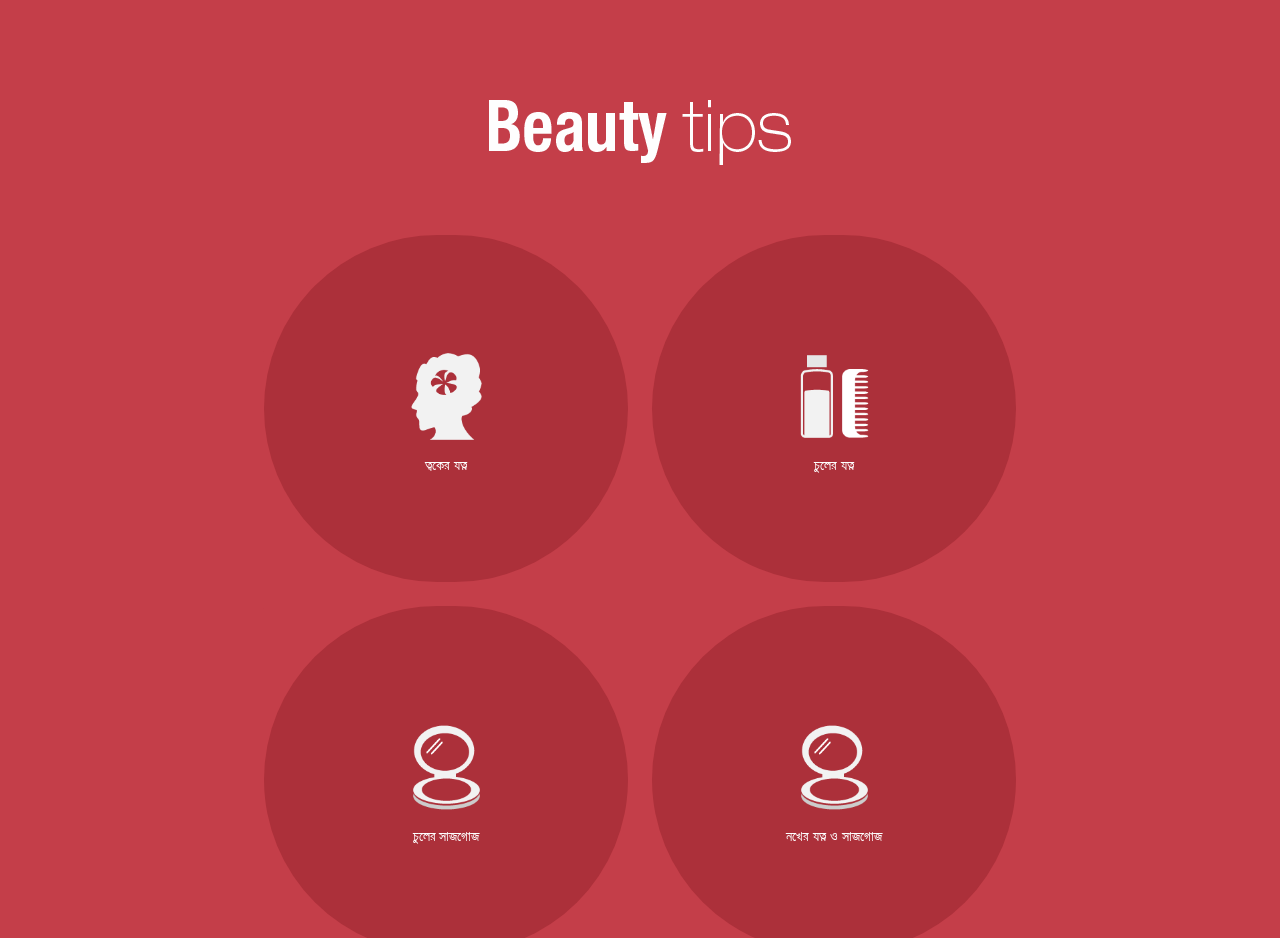
<file: index.html>
<!DOCTYPE html PUBLIC "-//W3C//DTD XHTML 1.0 Transitional//EN" "http://www.w3.org/TR/xhtml1/DTD/xhtml1-transitional.dtd">
<html xmlns="http://www.w3.org/1999/xhtml">
  <div class="fit-vids-style">­<style>.fluid-width-video-wrapper {width: 100%;position: relative;adding: 0;}                                                                                   .fluid-width-video-wrapper iframe,        .fluid-width-video-wrapper object,        .fluid-width-video-wrapper embed {           position: absolute;                       top: 0;                                   left: 0;                                  width: 100%;                              height: 100%;                          }                                       </style>
  </div>
  <script id="tinyhippos-injected">if (window.top.ripple) { window.top.ripple("bootstrap").inject(window, document); }</script>
<head>
  <meta http-equiv="Content-Type" content="text/html; charset=utf-8">
  <meta name="viewport" content="width=device-width, initial-scale=1, maximum-scale=1">
  <meta name="apple-mobile-web-app-capable" content="yes">
  <meta name="apple-mobile-web-app-status-bar-style" content="black">
  <link rel="apple-touch-icon" href="images/apple-touch-icon.png">
  <link rel="apple-touch-startup-image" href="images/apple-touch-startup-image-320x460.png">
  <meta name="author" content="FamousThemes">
  <meta name="description" content="GoMobile - A next generation web app theme">
  <meta name="keywords" content="mobile web app, mobile template, mobile design, mobile app design, mobile app theme, mobile wordpress theme, my mobile app">
  <title>GoMobile - A next generation web app theme</title>
  <link type="text/css" rel="stylesheet" href="css/style.css">
  <link type="text/css" rel="stylesheet" href="colors/personal/personal.css">
  <link type="text/css" rel="stylesheet" href="css/idangerous.swiper.css">
  <link type="text/css" rel="stylesheet" href="css/swipebox.css">
  <link href="http://fonts.googleapis.com/css?family=Lato:300" rel="stylesheet" type="text/css">
  <script type="text/javascript" src="js/jquery-1.10.1.min.js"></script>
  <script src="js/jquery.validate.min.js" type="text/javascript"></script>

  <script type="text/javascript" src="data.json"></script>
</head>
<body>
  <div id="header">
      <div class="gohome radius20"><a href="#"><img src="images/icons/home.png" alt="" title=""></a></div>
      <div class="goback radius20"><a href="#"><img src="images/icons/back-white.png" alt="" title=""></a></div>
      <div class="gomenu radius20"><a href="#" onclick="swiperParent.swipeTo(3);"><img src="images/icons/contact.png" alt="" title=""></a></div>
  </div>
  <div class="swiper-container swiper-parent">
    <div class="swiper-wrapper" style="width: 7200px; height: 319px;">
    
      <!--Menu page-->
      <div class="swiper-slide sliderbg_menu swiper-slide-visible swiper-slide-active" style="width: 800px; height: 319px;">
          <div class="swiper-container swiper-nested swiper-free-mode">
                   <div class="swiper-wrapper" style="width: 800px; height: 1707px; transition: 0s; -webkit-transition: 0s; transform: translate3d(0px, 0px, 0px); -webkit-transform: translate3d(0px, 0px, 0px);">
                        <div class="swiper-slide swiper-slide-visible swiper-slide-active">
                            <div class="slide-inner">
                                <div class="logo"><a href="#"><img src="colors/personal/images/logo.png" alt="" title="" border="0"></a></div>
                                <div class="menu">
                                  
                                <div class="clearfix"></div>
                                </div>
                           </div>
                         </div>
                   </div>
                  <div class="swiper-scrollbar" style="opacity: 0; transition: 400ms; -webkit-transition: 400ms;"><div class="swiper-scrollbar-drag swiper-scrollbar-cursor-drag" style="height: 0px; transition: 0ms; -webkit-transition: 0ms; transform: translate3d(0px, 0px, 0px); -webkit-transform: translate3d(0px, 0px, 0px);"></div></div>
          </div> 
      </div>
      
      <!--Page 1 content-->
      <div class="swiper-slide sliderbg" style="width: 800px; height: 319px;">
        <div class="swiper-container  swiper-free-mode swiper-post">
             <div class="swiper-wrapper" style="width: 800px; height: 1918px;">
                  <div class="swiper-slide swiper-slide-visible swiper-slide-active ">
                      <div class="slide-inner">
                            <div class="pages_container posts-list-container">
                                <ul class="post-list"></ul>               
                                <div class="clearfix"></div>
                               <!--  <div class="scrolltop radius20"><a href="#"><img src="images/icons/top.png" alt="Go on top" title="Go on top"></a></div> -->
                            </div>
                                          
                                <!--End of page container-->
                      </div>
                  </div>
            </div>
            <div class="swiper-scrollbar" style="opacity: 0;"><div class="swiper-scrollbar-drag swiper-scrollbar-cursor-drag" style="height: 0px;"></div></div>
        </div>
     </div>
      
      
    
     
      <!--Page 2 content-->
      <div class="swiper-slide sliderbg" style="width: 800px; height: 319px;">
      <div class="swiper-container swiper-nested swiper-free-mode">
               <div class="swiper-wrapper" style="width: 800px; height: 1947px;">
                    <div class="swiper-slide swiper-slide-visible swiper-slide-active ">
                              <div class="slide-inner">
                                    <div class="pages_container detail_page">
                                        <h2 class="page_title">ব্রণ থেকে নিস্তার পেতে জেনে নিন কিছু প্রাকৃতিক সাধারণ টিপস্</h2>
                                        <div><p>ব্রণের সমস্যা নিয়ে কম বেশি চিন্তিত নন এমন মানুষ খুঁজে পাওয়া দুষ্কর। এখন গরমকাল ব্রণের সমস্যা এই সময় খুব বেশি থাকে। আজ আমরা জানবো খুব সহজেই কিভাবে আপনি ব্রণ থেকে নিজের ত্বক সুস্থ এবং উজ্জ্বল রাখতে পারবেন।</p></div>
                                        <div class="image_single radius4"><img src="images/content-img/maxresdefault.jpg" alt="" title="" border="0"></div>
                                        <div class="image_caption red red_borderbottom radius4">ব্রণের সমস্যা</div>

                                        <div class="image_single radius4"><img src="images/content-img/insomnia.jpg" alt="" title="" border="0"></div> 
                                        <h3>রাত জাগা পরিহারঃ</h3>
                                        <p>আপনাকে অবশ্যই ব্রণ থেকে মুক্তি পেতে হলে বেশি রাত জাগা যাবেনা। রাত জাগলে আপনার ত্বকে ব্রণ বৃদ্ধি পাবেই। আপনি রাতে তাড়াতাড়ি ঘুমিয়ে যাবেন এবং সকালে তাড়াতাড়ি উঠে যাবেন। এভাবে নিয়মিত পরিমিত ঘুম আপনার ত্বকে ব্রণ অনেকটাই কমিয়ে দিবে।</p>
                                        <div class="image_single radius4"><img src="images/content-img/simple-eating-healthy-habits.jpg" alt="" title="" border="0"></div>
                                        <h3>খাবারের অভ্যাসঃ</h3>
                                        <p>ত্বকে ব্রণ উঠার সাথে আপনার খাদ্যাভ্যাস অনেকটাই সম্পর্কিত। আপনি যদি ব্রণ থেকে নিস্তার পেতে চান, তবে অবশ্যই তৈলাক্ত খাবার, অর্থাৎ ভাঁজা পোড়া খাবার, অধিক তেল যুক্ত খাবার পরিহার করতে হবে। এছাড়া চকলেট খাওয়া কমিয়ে দিন। মনে রাখবেন চকলেট আপনার ব্রণ বৃদ্ধিতে বিশেষ ভুমিকা রাখে।</p>
                                       
                                        <div class="image_single radius4"><img src="images/content-img/prick.jpg" alt="" title="" border="0"></div>
                                        <h3> অপ্রয়োজনে মুখে খোঁচাবেন নাঃ</h3>
                                        <p>ত্বকে ব্রণ উঠার সাথে আপনার খাদ্যাভ্যাস অনেকটাই সম্পর্কিত। আপনি যদি ব্রণ থেকে নিস্তার পেতে চান, তবে অবশ্যই তৈলাক্ত খাবার, অর্থাৎ ভাঁজা পোড়া খাবার, অধিক তেল যুক্ত খাবার পরিহার করতে হবে। এছাড়া চকলেট খাওয়া কমিয়ে দিন। মনে রাখবেন চকলেট আপনার ব্রণ বৃদ্ধিতে বিশেষ ভুমিকা রাখে।</p>                                  
                                        <div class="clearfix"></div>
                                        <div class="scrolltop radius20"><a href="#"><img src="images/icons/top.png" alt="Go on top" title="Go on top"></a></div>
                                    </div>
                                        <!--End of page container-->
                              </div>
                    </div>
              </div>
              <div class="swiper-scrollbar" style="opacity: 0;"><div class="swiper-scrollbar-drag swiper-scrollbar-cursor-drag" style="height: 0px;"></div></div>
     </div>
     </div>
   
     
  

     
     
      <!--Page 9 content-->
      <div class="swiper-slide sliderbg" style="width: 800px; height: 319px;">
      <div class="swiper-container swiper-nested swiper-free-mode">
               <div class="swiper-wrapper" style="width: 800px; height: 1316px;">
                    <div class="swiper-slide swiper-slide-visible swiper-slide-active">
                              <div class="slide-inner">
                                        <div class="pages_container">
                                        
                                        <h2 class="page_title">Get in touch</h2>
                                            <h2 id="Note"></h2>
                                            <div class="form">
                                            <form class="cmxform" id="CommentForm" method="post" action="" novalidate="novalidate">
                                            <label>Name:</label>
                                            <input type="text" name="ContactName" id="ContactName" value="" class="form_input radius4 required">
                                            <label>Email:</label>
                                            <input type="text" name="ContactEmail" id="ContactEmail" value="" class="form_input radius4 required email">
                                            <label>Message:</label>
                                            <textarea name="ContactComment" id="ContactComment" class="form_textarea radius4 textarea required" rows="" cols=""></textarea>
                                            <input type="submit" name="submit" class="form_submit radius4 red red_borderbottom" id="submit" value="Send">
                                            <input class="" type="hidden" name="to" value="youremaill@yourwebsiteee.com">
                                            <input class="" type="hidden" name="subject" value="Contacf form message">
                                            <label id="loader" style="display:none;"><img src="images/loader.gif" alt="Loading..." id="LoadingGraphic"></label>
                                            </form>
                                            </div>

                                            
                                       <h2>Let's socialize</h2>     
                                            <ul class="social">
                                            <li class="social_facebook"><a href="#"><img src="images/icons/social/facebook.png" alt="" title="" border="0"></a></li>
                                            <li class="social_twitter"><a href="#"><img src="images/icons/social/twitter.png" alt="" title="" border="0"></a></li>
                                            <li class="social_google"><a href="#"><img src="images/icons/social/google.png" alt="" title="" border="0"></a></li>
                                            <li class="social_pinterest"><a href="#"><img src="images/icons/social/pinterest.png" alt="" title="" border="0"></a></li>
                                            <li class="social_flickr"><a href="#"><img src="images/icons/social/flickr.png" alt="" title="" border="0"></a></li>
                                            <li class="social_digg"><a href="#"><img src="images/icons/social/digg.png" alt="" title="" border="0"></a></li>
                                            </ul>
                                        <h2>Give Us a call</h2>    
                                        <a href="tel:123 456 789" class="call_button radius8">Click To Call Now!</a>
                                        <a href="http://maps.google.com/maps?q=houston+usa&amp;hl=ro&amp;sll=37.0625,-95.677068&amp;sspn=53.961216,114.169922&amp;hnear=Houston,+Harris,+Texas&amp;t=m&amp;z=5" class="map_button radius8">View our location</a>  

                                        <div class="clearfix"></div>
                                        <div class="scrolltop radius20"><a href="#"><img src="images/icons/top.png" alt="Go on top" title="Go on top"></a></div>    
                                        </div>
                                        <!--End of page container-->
                              </div>
                    </div>
              </div>
              <div class="swiper-scrollbar" style="opacity: 0;"><div class="swiper-scrollbar-drag swiper-scrollbar-cursor-drag" style="height: 0px;"></div></div>
     </div>
     </div>
       
     <!--End of pages--> 

    </div>
  <div class="pagination">
    <!-- <span class="swiper-pagination-switch swiper-visible-switch swiper-active-switch">
    </span>
    <span class="swiper-pagination-switch">
    </span>
    <span class="swiper-pagination-switch">
    </span>
    <span class="swiper-pagination-switch">
    </span>
    <span class="swiper-pagination-switch">
    </span>
    <span class="swiper-pagination-switch">
    </span>
    <span class="swiper-pagination-switch">
    </span>
    <span class="swiper-pagination-switch">
    </span>
    <span class="swiper-pagination-switch">
    </span> -->
  </div>
  </div>
<script type="text/javascript" src="js/jquery.swipebox.js"></script>
<script type="text/javascript" src="js/idangerous.swiper-2.1.js"></script>
<script type="text/javascript" src="js/idangerous.swiper.scrollbar-2.1.js"></script>
<script type="text/javascript" src="js/jquery.tabify.js"></script>
<script type="text/javascript" src="js/jquery.fitvids.js"></script>
<script type="text/javascript" src="js/code.js"></script>
<script type="text/javascript" src="js/load.js"></script>

<script type="text/javascript">  
function ajaxContact(theForm) {
  var $ = jQuery;
  $('#loader').fadeIn();
  var formData = $(theForm).serialize(),
  note = $('#Note');
  $.ajax({
    type: "POST",
    url: "contact-send.php",
    data: formData,
    success: function(response) {
      if ( note.height() ) {			
      note.fadeIn('fast', function() { $(this).hide(); });
      } else {
      note.hide();
      }
      $('#LoadingGraphic').fadeOut('fast', function() {
      //$(this).remove();
      if (response === 'success') {
      	
      	$('#formtitle').hide();
      	
      }
      // Message Sent? Show the 'Thank You' message and hide the form
      result = '';
      c = '';
      if (response === 'success') { 
      	result = 'Your message has been sent. Thank you!';
      	c = 'success';
      } else {
      	result = response;
      	c = 'error';
      }
      note.removeClass('success').removeClass('error').text('');
      var i = setInterval(function() {
      	if ( !note.is(':visible') ) {
      		note.html(result).addClass(c).slideDown('fast');
      		clearInterval(i);
      	}
      }, 40);    
      }); // end loading image fadeOut
    }
  });
  return false;
}
</script> 

</body></html>
</file>
<file: colors/personal/personal.css>
body{color:#000000;background-color:#c43e49;}
a, span.tag{color:#ac303a;}
a.view_details{ background:url(images/bullet_cross.png) no-repeat left; }
a.button_11, a.button_12{color:#FFFFFF;}
#header{ background-color:#ac303a; color:#FFFFFF;}
.logo{ text-align:center; margin:auto; padding:35px 0 25px 0;font-size:30px;}
.logo img{max-width:65%;}
.logo, .logo a{ color:#FFFFFF;}

/* Google web font
/*------------------------------------------*/
h1, h2, h3, h4, h5, h6, .logo, .image_caption, a.button_12, a.button_11, .trigger a, .trigger_blog a, .post_left, .post_right_unreveal, #loadMore, #showLess, a.backtoblog, .form label, .form_submit, a.call_button, a.map_button{font-family: 'Lato', sans-serif;}
h2.page_title{color:#5e5e5e;}

/* Menu style
/*------------------------------------------*/
.menu{ width:100%; padding:0px; margin:0px 0 50px 0;}
.menu ul{ list-style:none; padding:0px; margin:0px; width:100%;}
.menu ul li{ list-style:none; margin:3% 0 0 3%; padding:13% 0; width:45.5%;height:auto; float:left; display:block; text-align:center;background-color:#ac303a;-webkit-border-radius: 200px;-moz-border-radius: 200px;border-radius: 200px;}
.menu ul li a{ color:#FFFFFF; text-decoration:none;  text-align: center;} 
.menu ul li a span{ display:block; text-align:center; font-size:14px; line-height:25px;}
.menu ul li img{ display:inline-block;max-width:50%;}

.sliderbg_menu{background-color: #c43e49;}
.sliderbg{ background-color:#c43e49;}

.scrolltop{ background-color:#c43e49;}
.gohome{ background-color:#c43e49;}
.gomenu{ background-color:#c43e49;}

.pages_container{ margin:60px 2.5%; background-color:#ffffff; padding:20px 2.5%; border:1px #ffffff solid; width:90%;}

.toogle_wrap{border:1px #ececec solid;}
.trigger{background:url(images/toggle.png) no-repeat right;background-position:100% -22px;}
.active {background-position:100% 0px; }
.trigger a{color: #636363;}
.trigger a:hover, .trigger a:hover:focus{color:#ac303a;}
.toogle_wrap_blog{background-color:#ac303a;}
.trigger_blog{background:url(images/toggle_blog.png) no-repeat right;background-position:100% -22px;}
.activeb {background-position:100% 0px; }
.trigger_blog a{color: #fff;}
.trigger_blog a:hover, .trigger_blog a:hover:focus{color:#fff;}
ul.tabsmenu li a{color:#000000;border:1px #ececec solid;-moz-border-radius-topleft:5px;-webkit-border-top-left-radius:5px;border-top-left-radius:5px;
-moz-border-radius-topright:5px;-webkit-border-top-right-radius:5px;border-top-right-radius:5px;}
ul.tabsmenu li.active a{border-bottom-color:#fff; color:#ac303a;}
.tabcontent{border:1px #ececec solid;-moz-border-radius-bottomleft:5px;-webkit-border-bottom-left-radius:5px;border-bottom-left-radius:5px;
-moz-border-radius-bottomright:5px;-webkit-border-bottom-right-radius:5px;border-bottom-right-radius:5px;}

.image_single{ background-color:#f4f4f4; border:1px solid #ececec;}
blockquote{border-top:1px solid #ececec;border-bottom:1px solid #ececec;}
ul.listing_detailed li {background:url(images/bullet_checked.png) no-repeat left #f4f4f4; background-position:10px 5px;-webkit-border-radius:8px;-moz-border-radius:8px;border-radius:8px;}

ul.photo_gallery_13 li, ul.photo_gallery_12 li, ul.photo_gallery_11 li{border:1px #e5e5e5 solid;border-bottom-color:#d0cfcd;-webkit-border-radius:6px;-moz-border-radius:6px;border-radius:6px;}
ul.photo_gallery_13 li img, ul.photo_gallery_12 li img{-webkit-border-radius:5px;-moz-border-radius:5px;border-radius:5px;}
ul.photo_gallery_11 li img{-webkit-border-radius:10px;-moz-border-radius:10px;border-radius:10px;}
ul.photo_gallery_13_round li{border:1px #e5e5e5 solid;-webkit-border-radius: 200px;-moz-border-radius: 200px;border-radius: 200px;}
ul.photo_gallery_13_round li img{-webkit-border-radius: 200px;-moz-border-radius: 200px;border-radius: 200px;}

.post_left{color:#FFFFFF;background-color:#ac303a;
-moz-border-radius-topleft:8px;-webkit-border-top-left-radius:8px;border-top-left-radius:8px;
-moz-border-radius-bottomleft:8px;-webkit-border-bottom-left-radius:8px;border-bottom-left-radius:8px;
}
.post_right_reveal{background-color:#f4f4f4;}
.post_right_unreveal{color:#FFFFFF;background-color:#ac303a;}
.post_right_unreveal a{color:#FFFFFF;}
a.post_more{background:url(images/bullet_cross_big.png) no-repeat center center #e2e2e2;
-moz-border-radius-topright:8px;-webkit-border-top-right-radius:8px;border-top-right-radius:8px;
-moz-border-radius-bottomright:8px;-webkit-border-bottom-right-radius:8px;border-bottom-right-radius:8px; text-align:center;
}
a.activep{background:url(images/bullet_cross_big_close.png) no-repeat center center #e2e2e2;}
span.post_comments{background:url(images/comments.png) no-repeat left;}
a.post_readmore{background:url(images/bullet_cross_white.png) no-repeat left;}
#loadMore, #showLess, a.backtoblog{background-color:#ac303a;color:#FFFFFF;}
.comment_row{border-bottom:1px #ddd solid;}
.comm_avatar img{-moz-border-radius:25px;-webkit-border-radius:25px;border-radius:25px;}

.videocontainer{border:1px #e5e5e5 solid;border-bottom-color:#d0cfcd;}

.portfolio_item{border:1px #ececec solid;}
.portfolio_details h4{color:#ac303a;}

.service_box, .client_row{border-bottom:1px #ddd solid;}
.services_icon{background-color:#b2b2b2;-webkit-border-radius:200px;-moz-border-radius:200px;border-radius:200px;}

ul.responsive_table li:first-child{background-color:#ac303a;color:#FFFFFF;-moz-border-radius-topleft:5px;-webkit-border-top-left-radius:5px;border-top-left-radius:5px;
-moz-border-radius-topright:5px;-webkit-border-top-right-radius:5px;border-top-right-radius:5px;}
ul.responsive_table li:last-child{-moz-border-radius-bottomleft:5px;-webkit-border-bottom-left-radius:5px;border-bottom-left-radius:5px;
-moz-border-radius-bottomright:5px;-webkit-border-bottom-right-radius:5px;border-bottom-right-radius:5px;
}
li.table_row{background-color:#e6e6e6;}
.tweet li{border:1px #ececec solid;-moz-border-radius:8px;-webkit-border-radius:8px;border-radius:8px;}

.form label.error{color:#990000;}
.form_input, .form_textarea{border:1px #ddd solid;}
.form_submit{color:#fff;}

ul.social li{ -webkit-border-radius: 200px;-moz-border-radius: 200px;border-radius: 200px;}

a.call_button{ background:url(../../images/icons/phone.png) no-repeat left #85af5d; border-bottom:3px #759a51 solid;color:#fff;}
a.map_button{ background:url(../../images/icons/map_pin.png) no-repeat left #29aae3;border-bottom:3px #198bbd solid;color:#fff;}

/* CSS Media Queries
/*-----------------------------------------------------------------------------------*/
@media screen and (max-width: 640px) {
.menu ul li{padding:11% 0; width:45.5%;
}
@media screen and (max-width: 480px) {
.menu ul li{padding:8% 0; width:45.5%;
}
@media screen and (max-width: 360px) {
.menu ul li{padding:6% 0; width:45.5%;
}
@media screen and (max-width: 320px) {

}
</file>
<file: css/swipebox.css>
html.swipebox {
  overflow: hidden!important;
}

#swipebox-overlay img {
  border: none!important;
}

#swipebox-overlay {
  width: 100%;
  height: 100%;
  position: fixed;
  top: 0;
  left: 0;
  z-index: 99999!important;
  overflow: hidden;
  -webkit-user-select: none;
  -moz-user-select: none;
  user-select: none;
}

#swipebox-slider {
  height: 100%;
  left: 0;
  top: 0;
  width: 100%;
  white-space: nowrap;
  position: absolute;
  display: none;
}

#swipebox-slider .slide {
  background: url("img/loader.gif") no-repeat center center;
  height: 100%;
  width: 100%;
  line-height: 1px;
  text-align: center;
  display: inline-block;
}

#swipebox-slider .slide:before {
  content: "";
  display: inline-block;
  height: 50%;
  width: 1px;
  margin-right: -1px;
}

#swipebox-slider .slide img,
#swipebox-slider .slide .swipebox-video-container {
  display: inline-block;
  max-height: 100%;
  max-width: 100%;
  margin: 0;
  padding: 0;
  width: auto;
  height: auto;
  vertical-align: middle;
}

#swipebox-slider .slide .swipebox-video-container {
  background:none;
  max-width: 1140px;
  max-height: 100%;
  width: 100%;
  padding:5%;
  box-sizing: border-box;
  -webkit-box-sizing: border-box;
  -moz-box-sizing: border-box;
}


#swipebox-slider .slide .swipebox-video-container .swipebox-video{
  width: 100%;
  height: 0;
  padding-bottom: 56.25%;
  overflow: hidden;
  position: relative;
}

#swipebox-slider .slide .swipebox-video-container .swipebox-video iframe{
  width: 100%!important; 
  height: 100%!important;
  position: absolute;
  top: 0; left: 0;
}

#swipebox-action, #swipebox-caption {
  position: absolute;
  left: 0;
  z-index: 999;
  height: 50px;
  width: 100%;
}

#swipebox-action {
  bottom: -50px;
}
#swipebox-action.visible-bars {
  bottom: 0;
}

#swipebox-action.force-visible-bars {
  bottom: 0!important;
}

#swipebox-caption {
  top: -50px;
  text-align: center;
}
#swipebox-caption.visible-bars {
  top: 0;
}

#swipebox-caption.force-visible-bars {
  top: 0!important;
}

#swipebox-action #swipebox-prev, #swipebox-action #swipebox-next,
#swipebox-action #swipebox-close {
  background-image: url("img/icons.png");
  background-repeat: no-repeat;
  border: none!important;
  text-decoration: none!important;
  cursor: pointer;
  position: absolute;
  width: 50px;
  height: 50px;
  top: 0;
}

#swipebox-action #swipebox-close {
  background-position: 15px 12px;
  left: 40px;
}

#swipebox-action #swipebox-prev {
  background-position: -32px 13px;
  right: 100px;
}

#swipebox-action #swipebox-next {
  background-position: -78px 13px;
  right: 40px;
}

#swipebox-action #swipebox-prev.disabled,
#swipebox-action #swipebox-next.disabled {
  filter: progid:DXImageTransform.Microsoft.Alpha(Opacity=30);
  opacity: 0.3;
}

#swipebox-slider.rightSpring {
  -moz-animation: rightSpring 0.3s;
  -webkit-animation: rightSpring 0.3s;
}

#swipebox-slider.leftSpring {
  -moz-animation: leftSpring 0.3s;
  -webkit-animation: leftSpring 0.3s;
}

@-moz-keyframes rightSpring {
  0% {
    margin-left: 0px;
  }

  50% {
    margin-left: -30px;
  }

  100% {
    margin-left: 0px;
  }
}

@-moz-keyframes leftSpring {
  0% {
    margin-left: 0px;
  }

  50% {
    margin-left: 30px;
  }

  100% {
    margin-left: 0px;
  }
}

@-webkit-keyframes rightSpring {
  0% {
    margin-left: 0px;
  }

  50% {
    margin-left: -30px;
  }

  100% {
    margin-left: 0px;
  }
}

@-webkit-keyframes leftSpring {
  0% {
    margin-left: 0px;
  }

  50% {
    margin-left: 30px;
  }

  100% {
    margin-left: 0px;
  }
}

@media screen and (max-width: 800px) {
  #swipebox-action #swipebox-close {
    left: 0;
  }

  #swipebox-action #swipebox-prev {
    right: 60px;
  }

  #swipebox-action #swipebox-next {
    right: 0;
  }
}


/* Skin 
--------------------------*/
#swipebox-overlay {
  background: #0d0d0d;
}

#swipebox-action, #swipebox-caption {
  text-shadow: 1px 1px 1px black;
  background-color: #0d0d0d;
  background-image: -webkit-gradient(linear, 50% 0%, 50% 100%, color-stop(0%, #0d0d0d), color-stop(100%, #000000));
  background-image: -webkit-linear-gradient(#0d0d0d, #000000);
  background-image: -moz-linear-gradient(#0d0d0d, #000000);
  background-image: -o-linear-gradient(#0d0d0d, #000000);
  background-image: linear-gradient(#0d0d0d, #000000);
  filter: progid:DXImageTransform.Microsoft.Alpha(Opacity=95);
  opacity: 0.95;
}

#swipebox-action {
  border-top: 1px solid rgba(255, 255, 255, 0.2);
}

#swipebox-caption {
  border-bottom: 1px solid rgba(255, 255, 255, 0.2);
  color: white!important;
  font-size: 15px;
  line-height: 43px;
  font-family: Helvetica, Arial, sans-serif;
}
</file>
<file: css/style.css>
/* Template Version: 2.0 (Latest Update 08 May 2014) 
/* CSS Reset 
/*-----------------------------------------------------------------------------------*/

html, body, div, span, applet, object, iframe, h1, h2, h3, h4, h5, h6, p, blockquote, pre, a, abbr, acronym, address, big, cite, code, del, dfn, em, font, img, ins, kbd, q, s, samp, small, strike, strong, sub, sup, tt, var, b, u, i, center, dl, dt, dd, ol, ul, li, fieldset, form, label, legend, table, caption, tbody, tfoot, thead, tr, th, td { margin: 0; padding: 0; border: 0; outline: 0; font-size: 100%; vertical-align: baseline; background: transparent; } body { line-height: 1; } ol, ul { list-style: none; } blockquote, q { quotes: none; } blockquote:before, blockquote:after, q:before, q:after { content: ''; content: none; } :focus { outline: 0; } ins { text-decoration: none; } del { text-decoration: line-through; } table { border-collapse: collapse; border-spacing: 0; }

.clearfix:after { content: "."; display: block; height: 0; clear: both; visibility: hidden; } .clearfix { display: inline-block; } /* Hide from IE Mac \*/ .clearfix { display: block; } /* End hide from IE Mac */ .none { display: none; } /* End Clearfix */

/* General Setup
/*-----------------------------------------------------------------------------------*/
html{ height:100%;}
body{font-family:Arial, Helvetica, sans-serif;padding:0;font-size:12px;margin:0 auto;height: 100%;position: relative;line-height:19px;}
a, span.tag{ text-decoration:none;}
a.view_details{padding:0 0 0 15px;}
.swiper-container{ width:800px;height: 100%;}
#header{ position:absolute; top:-100px; left:0px; z-index:9999; width:100%; height:40px;padding:6px 0%;}

/* Headings
/*------------------------------------------*/
h1, h2, h3, h4, h5, h6{font-weight:normal; margin:0px;padding:10px 0 20px 0;clear:both; letter-spacing:-1px;}
h1{ font-size:30px;}
h2{ font-size:26px;}
h3{ font-size:22px;}
h4{ font-size:18px;}
h5{ font-size:14px;}
h6{ font-size:12px;}
p{ padding:0 0 10px 0; margin:0px;}
h2.page_title{ font-size:30px;padding:0 0 20px 0;line-height: 1;}/*naher added - line-height: 1;*/
h2.post_title{ font-size:26px;padding:0 0 20px 0; line-height:28px;}
/* Border radius
/*------------------------------------------*/
.radius4{-webkit-border-radius:4px;-moz-border-radius:4px;border-radius:4px;}
.radius6{-webkit-border-radius:6px;-moz-border-radius:6px;border-radius:6px;}
.radius8{-webkit-border-radius:8px;-moz-border-radius:8px;border-radius:8px;}
.radius20{-webkit-border-radius:20px;-moz-border-radius:20px;border-radius:20px;}

/*----------bottom bullets pagination---------------*/
.pagination {position: absolute;z-index: 20;left:0px;bottom:5px;text-align:center;width:100%;}
.swiper-pagination-switch {display: inline-block;width:12px;height:3px;background: #222;margin-right: 5px;opacity: 0.5;cursor: pointer;}
.swiper-active-switch {background: #fff;}
/*----------header and footer buttons---------------*/
.gohome{ width:40px; height:40px; float:left; margin:0 0 0 10px;}
.gohome a{ color:#FFFFFF; text-decoration:none; font-weight:bold; font-size:12px; display:block; text-align:center;}
.gohome a img{display:inline-block;max-height:25px; margin:5px 0 0 0;}

.goback{ width:40px; height:40px; float:left; margin:0 0 0 10px;}
.goback a{ color:#FFFFFF; text-decoration:none; font-weight:bold; font-size:12px; display:block; text-align:center;}
.goback a img{display:inline-block;max-height:25px; margin:5px 0 0 0;}
.goback {
	background-color: #c43e49;
}
.gomenu{ width:40px; height:40px;float:right;margin:0 10px 0 0;}
.gomenu a{ color:#FFFFFF; text-decoration:none; font-weight:bold; font-size:12px; display:block; text-align:center;}
.gomenu a img{display:inline-block;max-height:25px; margin:6px 0 0 0;}

.scrolltop{ width:40px; height:40px;margin:auto; display:block;}
.scrolltop a{ color:#FFFFFF; text-decoration:none; font-weight:bold; font-size:12px; display:block; text-align:center;}
.scrolltop a img{display:inline-block;max-height:28px; margin:5px 0 0 0;}
/*----------page buttons---------------*/
a.button_12{ width:48%; margin:0 1% 10px 1%;padding:10px 0; float:left; display:block;font-size:18px; text-decoration:none; text-align:center;}
a.button_11{ width:98%; margin:0 0 10px 1%;padding:10px 0; float:left; display:block;font-size:18px; text-decoration:none; text-align:center;}
.green{ background-color:#85af5d;}
.blue{ background-color:#29aae3;}
.darkblue{ background-color:#035792;}
.red{ background-color:#c53238;}
.purple{ background-color:#8b2767;}
.pink{ background-color:#f87c68;}
.orange{ background-color:#f17225;}
.black{ background-color:#272625;}
.gray{ background-color:#6e6e6e;}
.yellow{ background-color:#ffb606;}
.bluegreen{ background-color:#06a78b;}

.green_borderbottom{border-bottom:3px #759a51 solid;}
.blue_borderbottom{border-bottom:3px #198bbd solid;}
.red_borderbottom{border-bottom:3px #8e262c solid;}
.purple_borderbottom{border-bottom:3px #671a4b solid;}
.pink_borderbottom{border-bottom:3px #d36755 solid;}
.orange_borderbottom{border-bottom:3px #c55512 solid;}
.black_borderbottom{border-bottom:3px #000000 solid;}
.gray_borderbottom{border-bottom:3px #535150 solid;}
.yellow_borderbottom{border-bottom:3px #e3a000 solid;}
.bluegreen_borderbottom{border-bottom:3px #058770 solid;}
.darkblue_borderbottom{border-bottom:3px #003a62 solid;}

/* Page layout and elements
/*------------------------------------------*/
.image_single{ padding:5px; margin-bottom:10px;}
.image_single img{display:block;max-width:100%;}
.image_caption{ width:100%; text-align:center; color:#FFFFFF;padding:10px 0; font-size:18px;margin-bottom:10px;}

blockquote{padding:10px 0; font-style:italic; margin-bottom:10px;}
span.quote_author{ font-style:normal; font-weight:bold; text-decoration:underline;}
ul.listing{ list-style:none; padding:0 0 10px 0;}
ul.listing li { padding:5px 0 5px 10px; margin:0 0 10px 10px; border-left:2px #ececec solid;}
ul.listing_detailed{ list-style:none; padding:0 0 10px 0;}
ul.listing_detailed li { padding:5px 0 5px 40px; margin:0 0 10px 0;}
ul.listing_detailed li a{}

/* Toggle
/*------------------------------------------*/
.toogle_wrap{width:92%; padding:3% 4%; margin:0 0 10px 0;}
.trigger{padding:0px;margin:0;}
.trigger a{text-decoration: none;display: block; padding:2px 0 2px 0;font-size:16px;font-weight:normal; }
.toggle_container{overflow: hidden;padding:15px 0 0 0;clear: both;}

.toogle_wrap_blog{width:92%; padding:3% 4%; margin:0 0 10px 0;}
.trigger_blog{padding:0px;margin:0;}
.trigger_blog a{text-decoration: none;display: block; padding:2px 0 2px 0;font-size:16px;font-weight:normal; }
.toggle_container_blog{overflow: hidden;padding:15px 0 0 0;clear: both;}

/* Tabs
/*------------------------------------------*/
ul.tabsmenu{ padding:0; position:relative; bottom:-1px;}
ul.tabsmenu li a{ width:31.2%; float:left; padding:12px 0 12px 0; margin:0 2% 0 0;text-align:center;}
ul.tabsmenu li:last-child a{ float:right; margin:0 0 0 0;}
ul.tabsmenu li.active a{font-weight:bold;}
.tabcontent{ padding:5% 4%; clear:both; margin:0 0 10px 0;}
/*-----------------Photo Gallery style-------------------*/

ul.photo_gallery_13{ width:100%; list-style:none; padding:0px; margin:0 0 10px 0; float:left; clear:both;}
ul.photo_gallery_13 li{ width:28.6%; padding:1%; float:left; margin:1%;}
ul.photo_gallery_13 li img{ max-width:94%; display:block; padding:3%;}

ul.photo_gallery_13_round{ width:100%; list-style:none; padding:0px; margin:0 0 10px 0; float:left; clear:both;}
ul.photo_gallery_13_round li{ width:28.5%; padding:1%; float:left; margin:1%;}
ul.photo_gallery_13_round li img{ max-width:100%; display:block;}

ul.photo_gallery_12{ width:100%; list-style:none; padding:0px; margin:0 0 10px 0; float:left; clear:both;}
ul.photo_gallery_12 li{ width:45.3%; padding:1%; float:left;  margin:1%;}
ul.photo_gallery_12 li img{ max-width:96%; display:block;padding:2%;}

ul.photo_gallery_11{ width:100%; list-style:none; padding:0px; margin:0 0 10px 0; float:left; clear:both;}
ul.photo_gallery_11 li{ width:99.5%; padding:0; float:left; margin:0px 0 10px 0;}
ul.photo_gallery_11 li img{ max-width:96%; display:block;padding:2%;}

/*-----------------Blog posts style-------------------*/
ul.posts{ padding:0px; margin:0px; width:100%; display:block;}
ul.posts li.post{ width:100%; height:80px; margin:0 0 10px 0; position:relative;}
.post_left{width:25%; height:80px; text-align:center;position:absolute; top:0px; left:0px; }
span.day{ display:block; font-size:40px; padding:15px 0 0 0;}
span.month{ display:block; font-size:22px; padding:10px 0 0 0;}
.post_right_reveal{width:60%; height:80px; position:absolute; top:0px; left:25%;padding:0 0 0 5%; z-index:99;}
.post_right_unreveal{width:60%; height:80px; position:absolute; top:0px; left:25%;padding:0 0 0 5%; z-index:88; line-height:24px;font-size:14px;}
.post_right_reveal h4{ padding:10px 10px 0 0; font-size:16px; line-height:20px;}
.post_right_unreveal a{font-weight:bold;}
a.post_more{display:block;position:absolute; top:0px; right:0px;  width:10%; height:80px;overflow:hidden;}
span.post_comments{ display:block; padding:0 0 0 25px;}
a.post_readmore{ padding:0 0 0 15px;font-weight:normal; font-size:12px;}
#loadMore{width:92%; padding:3% 4%; margin:0 0 10px 0; text-align:center; font-size:14px; display:block; cursor:pointer;}
#showLess{width:92%; padding:3% 4%; margin:0 0 10px 0; text-align:center; font-size:14px; display:none;}

.post_details_page{ }
a.backtoblog{width:92%; padding:3% 4%; margin:-10px 0 15px 0; text-align:center; font-size:14px; display:block; cursor:pointer;}

.comment_row{ width:100%; float:left; clear:both; padding:0 0 5px 0; margin:0 0 10px 0;}
.comm_avatar{float:left;}
.comm_avatar img{ display:block; width:50px; height:50px;}
.comm_content{ float:left; width:75%; padding:0 0 0 5%; font-style:italic;}

/*-----------------Video page style-------------------*/
.videocontainer{ max-width:96%; padding:2%; display: block; margin:0 0 10px 0;}

/*-----------------Portfolio style-------------------*/
.portfolio_item{width:94%; padding:3%; margin:0 0 10px 0; float:left; clear:both;}
.portfolio_image{ width:30%; float:left;}
.portfolio_image img{ display:block; max-width:100%;}
.portfolio_image_round{ width:30%; float:left;}
.portfolio_image_round img{ display:block; max-width:100%;-webkit-border-radius:200px;-moz-border-radius:200px;border-radius:200px;}
.portfolio_details{ width:65%; float:left; padding:0 0 0 5%;}
.portfolio_details h4{ padding:0 0 5px 0;}
.portfolio_details p{ padding:0 0 5px 0; line-height:18px;}

/*-----------------Service page style-------------------*/
.service_box{ width:100%; float:left; clear:both; padding:0 0 5px 0;margin:0 0 10px 0;}
.services_icon{ padding:6% 0; width:28%;height:auto; float:left; display:block; text-align:center;}
.services_icon img{ display:block; max-width:70%; margin:auto;}
.service_content{ float:left; width:67%; padding:0 0 0 4%;}
.service_content h4{ padding:0px 0 10px 0;}

/*-----------------Clients page style-------------------*/
.client_row{width:100%; float:left; clear:both; padding:0 0 5px 0;margin:0 0 10px 0;}

/*-----------------Responsive table-------------------*/
ul.responsive_table{ width:100%; float:left; clear:both; margin:0 0 10px 0; padding:0px; list-style:none;}
li.table_row{width:100%; float:left; clear:both; line-height:30px;padding:0px; list-style:none;margin:0 0 1px 0;}
.table_section_small{width:18%; float:left; padding:0 0 0 2%;}
.table_section{ width:38%; float:left;padding:0 0 0 2%;}

/*-----------------Latest tweets style-------------------*/
.tweet{ width:100%; float:left; clear:both; margin:0;}
.tweet ul { list-style:none;}
.tweet li{width:94%; padding:3%; margin:0 0 10px 0; float:left; clear:both;}
.tweet li a{ font-weight:bold;}

/* Form
/*------------------------------------------*/

.form{padding:0 0 15px 0;}
.form label{padding:0 0 3px 0; display:block; font-size:16px;font-weight:normal;}
.form label.error{padding:0 0 10px 0; width:100%; text-align:left; font-size:14px;}
.form_input{padding:3%; width:93%; margin:0 0 5px 0;}
.form_textarea{padding:3%; width:93%; height:50px; margin:0 0 5px 0;}
.form_submit{ width:100%;padding:4% 0 4% 0; margin:0; font-weight:normal;text-align:center;
cursor:pointer; font-size:20px; border-left: none;border-right: none;border-top: none; cursor:pointer;
}

ul.social{ list-style:none; padding:0px; margin:0px 0 15px 0; width:100%;}
ul.social li{ list-style:none; margin:1% 0 2% 4%; padding:6.5% 0; width:28%;height:auto; float:left; display:block; text-align:center;}
ul.social li img{ display:inline-block;max-width:50%;}
li.social_facebook{ background-color:#3f5aa9;}
li.social_twitter{ background-color:#29aae3;}
li.social_google{ background-color:#f2b700;}
li.social_pinterest{ background-color:#d3172f;}
li.social_flickr{ background-color:#90489c;}
li.social_digg{ background-color:#8aaf50;}

a.call_button{ float:left; clear:both;
width:94%; display: block; text-align:center; font-size:24px; 
padding:12px 3%; margin:0 0 15px 0;
}
a.map_button{ float:left; clear:both;
width:94%; display: block; text-align:center; font-size:24px; 
padding:12px 3%; margin:0 0 15px 0;
}


/* CSS Media Queries
/*-----------------------------------------------------------------------------------*/
@media screen and (max-width: 800px) {
.swiper-container{ width:100%;}
.services_icon{ padding:4.5% 0;}
}
@media screen and (max-width: 480px) {
.round_img{padding:15% 0px;}
ul.social li{padding:6% 0;}
.services_icon{padding:4.3% 0;}
}
@media screen and (max-width: 360px) {
.services_icon{padding:4.5% 0;}
}
@media screen and (max-width: 320px) {
.borders ul li{padding:4% 0.1%;width:27%;}
}

/*naher added css*/
.detail_page p{
	font-size: 15px;
}

/*post-list*/
.posts-list-container{
	padding-left: 0px!important;
	padding-right: 0px!important;
	width: 95%!important;
}
ul.post-list{
	float: left;
	width: 100%;
	height: auto;

}
ul.post-list li{
	float: left;
	width: 100%;
	margin-bottom: 20px;
	cursor: pointer;
}
ul.post-list li .post-title{
	font-size: 20px;
	color: #555;
}
ul.post-list li .post-title span{
	float: left;
	width: 80%;
	padding-top: 2%;
}
ul.post-list li .post-title img{
	display: block;
	float: left;
	width: 18%;
	margin: 1%;
}
ul.post-list li div{
	float: left;
	width: 100%;
}
ul.post-list li div.full-img{
	position: relative;
	overflow: hidden;
}	
ul.post-list li div.full-img img{
	width: 100%;
	margin-top: 10px;
	float: left;
	/*border:1px solid #E5E0E0;*/
}
ul.post-list li div.image-caption{
	position: absolute;
	width: 97%;
	height: 40px;
	padding: 10px 15px;
	bottom: 20px;
	font-size: 21px;
	color: #fff;
	background: rgba(172, 48, 58, 0.3);
}
</file>
